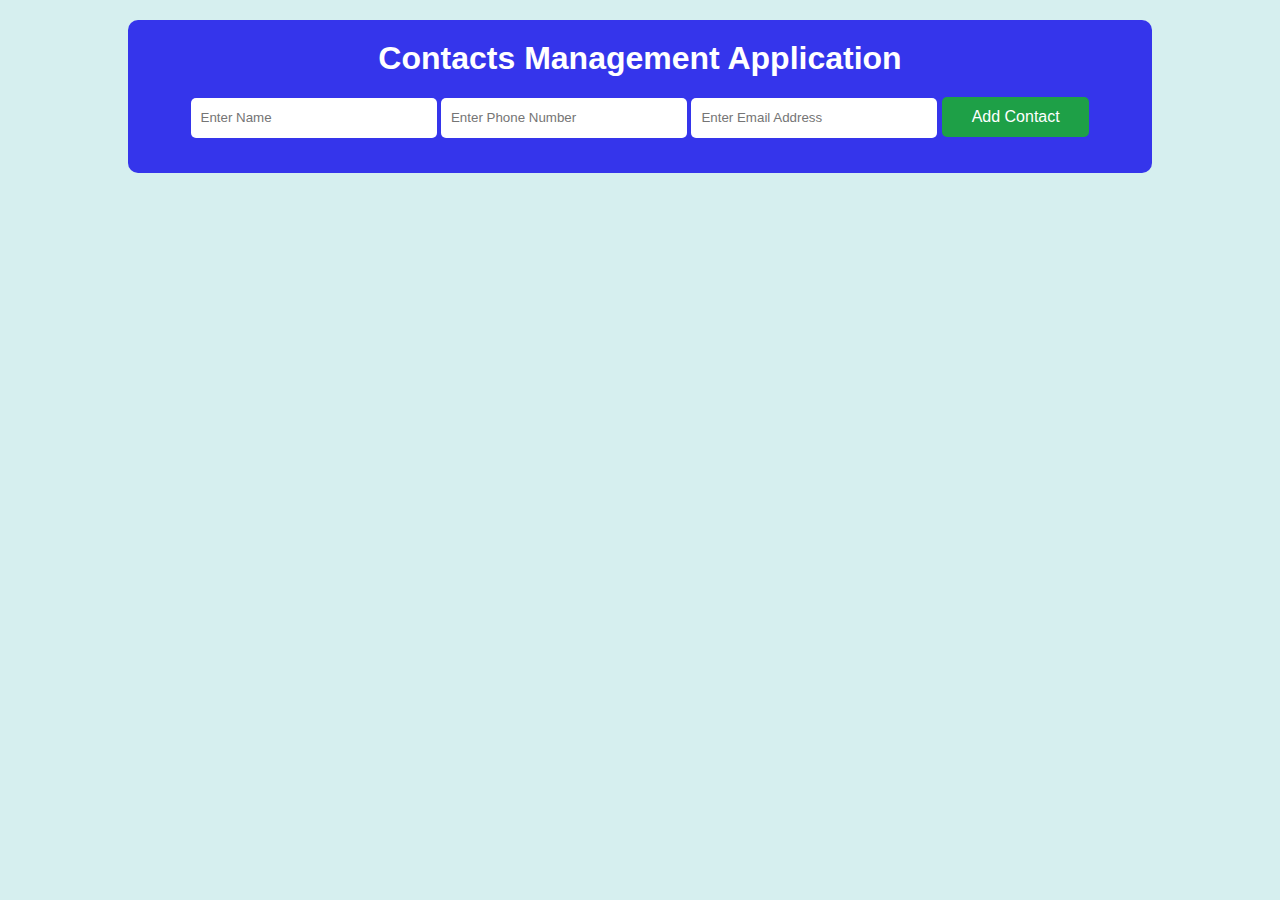
<file: Conatcts App F1/index.html>
<!DOCTYPE html>
<html lang="en">
<head>
    <meta charset="UTF-8">
    <meta name="viewport" content="width=device-width, initial-scale=1.0">
    <link rel="stylesheet" href="./styles.css">
    <title>Contacts App F1</title>
</head>
<body>
    <div class="full-page">
        <div class="form-container">
            <h1>Contacts Management Application</h1>
            <input type="text" id="nameInput" placeholder="Enter Name" />
            <input type="text" id="phoneInput" placeholder="Enter Phone Number" />
            <input type="text" id="emailInput" placeholder="Enter Email Address" />
            <button onclick="addContact()">Add Contact</button>
        </div>
        <div id="allContactsContainer" class="contacts-container">
            <!-- Contact Cards will be displayed here -->
        </div>
    </div>
    
    <script src="./script.js"></script>
</body>
</html>






<!-- 

https://github.com/B-Rajinikanth/Contacts-Management-App-V1.git 

-->
</file>
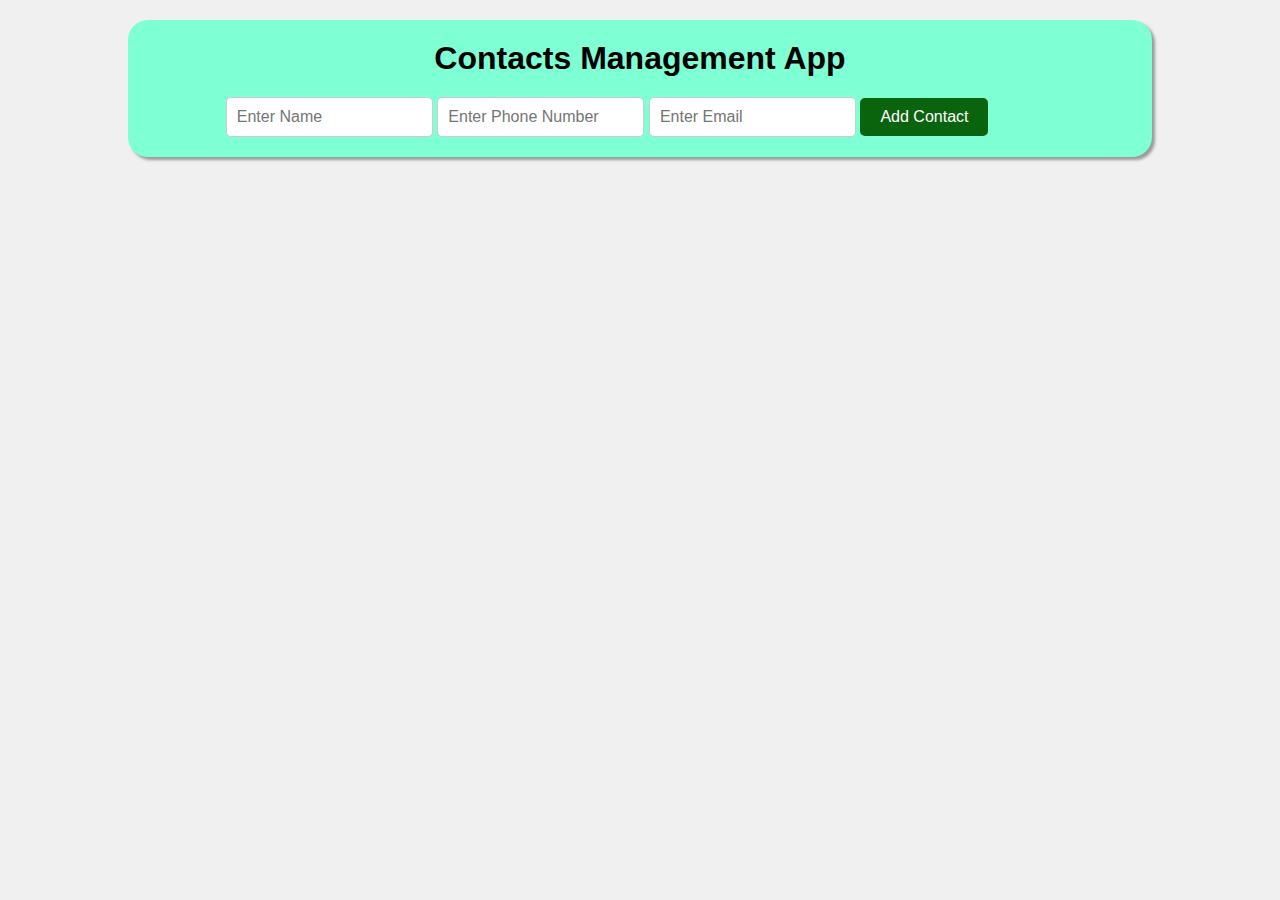
<file: Contacts App/index.html>
<!DOCTYPE html>
<html lang="en">
<head>
    <meta charset="UTF-8">
    <meta name="viewport" content="width=device-width, initial-scale=1.0">
    <link rel="stylesheet" href="./styles.css">
    <title>Contacts App</title>
</head>
<body>
    <div class="full-page">
        <div class="form-container">
            <div>
                <h1>Contacts Management App</h1>
            </div>
            <div>
                <input class="input-field" type="text" id="nameInput" placeholder="Enter Name">
                <input class="input-field" type="text" id="phoneInput" placeholder="Enter Phone Number">
                <input class="input-field" type="text" id="emailInput" placeholder="Enter Email">
                <button onclick="addContact()" class="form-btn" id="addContactBtn">Add Contact</button>
                <button onclick="updateContact()" class="form-btn" id="updateContactBtn">Update Contact</button>
            </div>
        </div>
        <div id= "contactContainer" class="contacts-container">
            
        </div>
    </div>

    <script src="./script.js"></script>
</body>
</html>
</file>
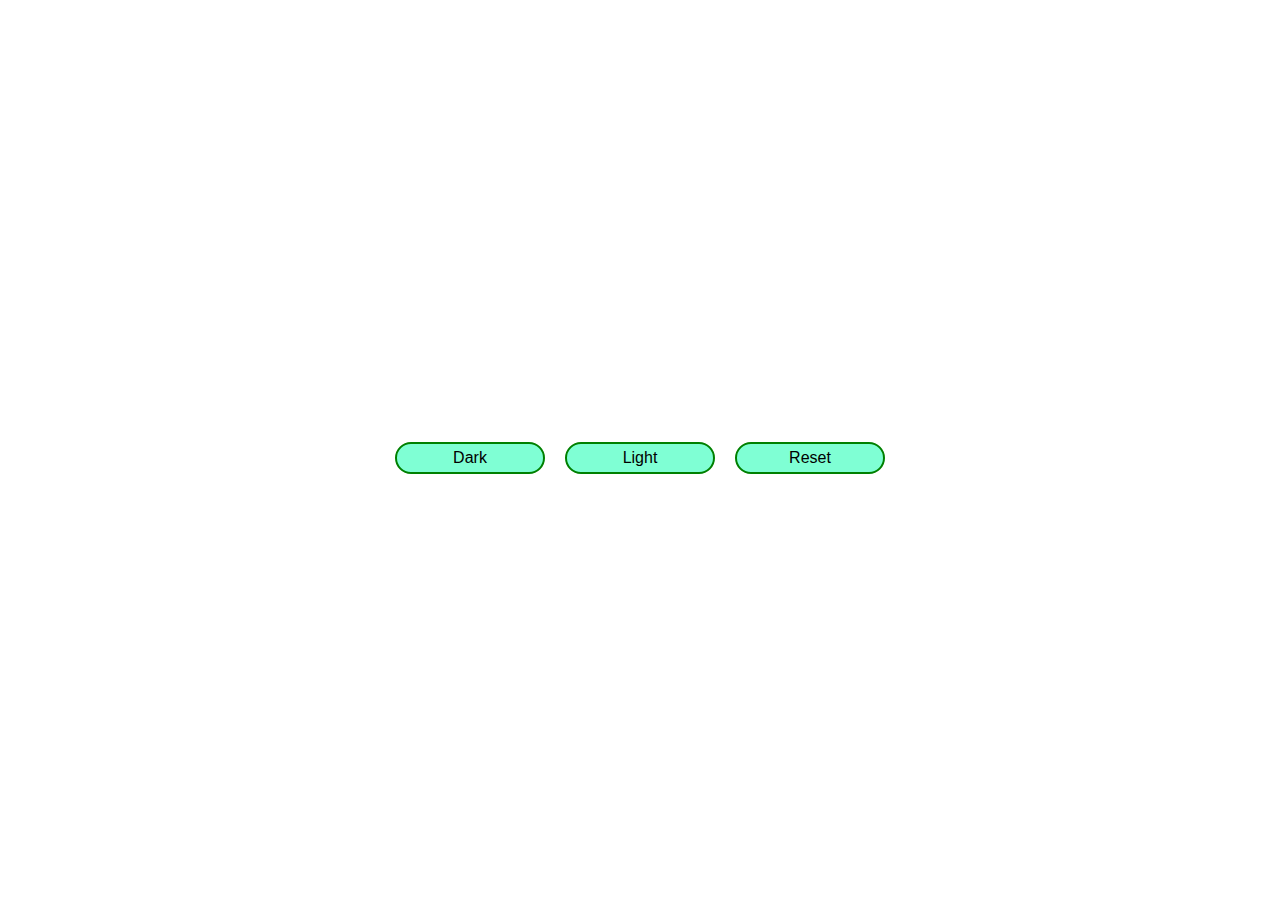
<file: JS Intro/DarkAndLight.html>
<!DOCTYPE html>
<html lang="en">
<head>
    <meta charset="UTF-8">
    <meta name="viewport" content="width=device-width, initial-scale=1.0">
    <link rel="stylesheet" href="./DarkAndLight.css">
    <title>Dark and Light</title>
</head>
<body>
    
    <div class="container">
        <button class="btn" onclick="sample()">Dark</button>
        <button class="btn" onclick="sample()">Light</button>
        <button class="btn" onclick="sample()">Reset</button>
    </div>

    <script src="DarkAndLight.js"></script>
</body>
</html>
</file>
<file: Conatcts App F1/styles.css>
* {
    margin: 0;
    padding: 0;
    box-sizing: border-box;
    font-family: 'Segoe UI', Tahoma, Geneva, Verdana, sans-serif;
}

.full-page {
    width: 100%;
    height: 100vh;
    background-color: rgb(214, 239, 239);
    display: flex;
    flex-direction: column;
    align-items: center;
}
.form-container {
    width: 80%;
    height: auto;
    background-color: rgb(53, 53, 235);
    border-radius: 10px;
    padding: 20px;
    text-align: center;
    margin: 20px 0px;
}

.form-container > h1 {
    color: white;
    text-align: center;
    margin-bottom: 20px;
}
.form-container > input {
    width: 25%;
    height: 40px;
    margin-bottom: 15px;
    border-radius: 5px;
    border: none;
    padding: 0 10px;
}
.form-container > button {
    width: 15%;
    height: 40px;
    border: none;
    border-radius: 5px;
    background-color: rgb(30, 160, 71);
    color: white;
    font-size: 16px;
    cursor: pointer;
}

.contact-card {
    width: 30%;
    display: flex;
    background-color: turquoise;
    padding: 10px;
    border-radius: 10px;
    justify-content: space-between;
    align-items: center;
    margin: 5px;
}
.profile-pic-container {
    display: flex;
    justify-content: center;
    align-items: center;
}
.profile-pic-container > img {
    width: 100%;
    border-radius: 50%;
    border: 2px solid rgb(205, 223, 235);
}
.contact-info-container {
    margin-right: 15px;
    margin-left: 15px;
}
.contact-action-container {
    display: flex;
    flex-direction: column;
    gap: 10px;
}
.contact-action-container > button {
    width: 50px;
    height: 30px;
    border: none;
    border-radius: 5px;
}
.profile-pic {
    width: 20%;
}
.editBtn {
    background-color: rgb(53, 53, 235);
    color: white;
}

.deleteBtn {
    background-color: rgb(235, 53, 53);
    color: white;
}

.contacts-container {
    width: 80%;
    display: flex;
    justify-content: center;
    flex-wrap: wrap;
}
</file>
<file: Contacts App/styles.css>
* {
    box-sizing: border-box;
    margin: 0;
    padding: 0;
    font-family: Arial, sans-serif;
}

.full-page {
    width: 100%;
    height: 100vh;
    background-color: #f0f0f0;
    display: flex;
    justify-content: start;
    flex-direction: column;
    align-items: center;
}

.form-container {
    width: 80%;
    background-color: aquamarine;
    display: flex;
    flex-direction: column;
    justify-content: center;
    align-items: center;
    gap: 20px;
    padding: 20px;
    margin: 20px 0;
    border-radius: 20px;
    box-shadow: 3px 3px 3px #999;
}

.input-field {
    width: 25%;
    padding: 10px;
    border: 1px solid #ccc;
    border-radius: 5px;
    font-size: 16px;
}
.form-btn {
    padding: 10px 20px;
    background-color: #0a640d;
    color: white;
    border: none;
    border-radius: 5px;
    cursor: pointer;
    font-size: 16px;
}

.contacts-container {
    width: 80%;
    display: flex;
    justify-content: center;
    flex-wrap: wrap;
    gap: 20px;
    margin-bottom: 20px;
}

.contact-card {
    width: 40%;
    background-color: rgb(235, 221, 221);
    display: flex;
    justify-content: center;
    align-items: center;
    padding: 10px;
    border-radius: 10px;
}
.profile-pic {
    width: 100px;
    height: 100px;
    border-radius: 50%;
    margin-right: 20px;
}
.btn-container {
    display: flex;
    flex-direction: column;
    padding: 0px 10px;
    gap: 10px;
}
.contact-info {
    display: flex;
    flex-direction: column;
    gap: 5px;
    margin: 0px 10px;
    padding: 0px 10px;
    border-left: 1px solid #e46a6a;
    border-right: 1px solid #e46a6a;
}

.delete-btn {
    width: 80px;
    background-color: #e46a6a;
    color: white;
    border: none;
    padding: 5px 8px;
    border-radius: 5px;
}

.edit-btn {
    width: 80px;
    background-color: #0f6bce;
    color: white;
    border: none;
    padding: 5px 8px;
    border-radius: 5px;
}
</file>
<file: JS Intro/DarkAndLight.css>
.container {
    width: 100%;
    height: 100vh;
    display: flex;
    justify-content: center;
    align-items: center;
}

.btn {
    width: 150px;
    height: auto;
    background-color: aquamarine;
    border: 2px solid green;
    padding: 5px 10px;
    font-size: 16px;
    border-radius: 20px;
    margin: 0px 10px;
}
</file>
